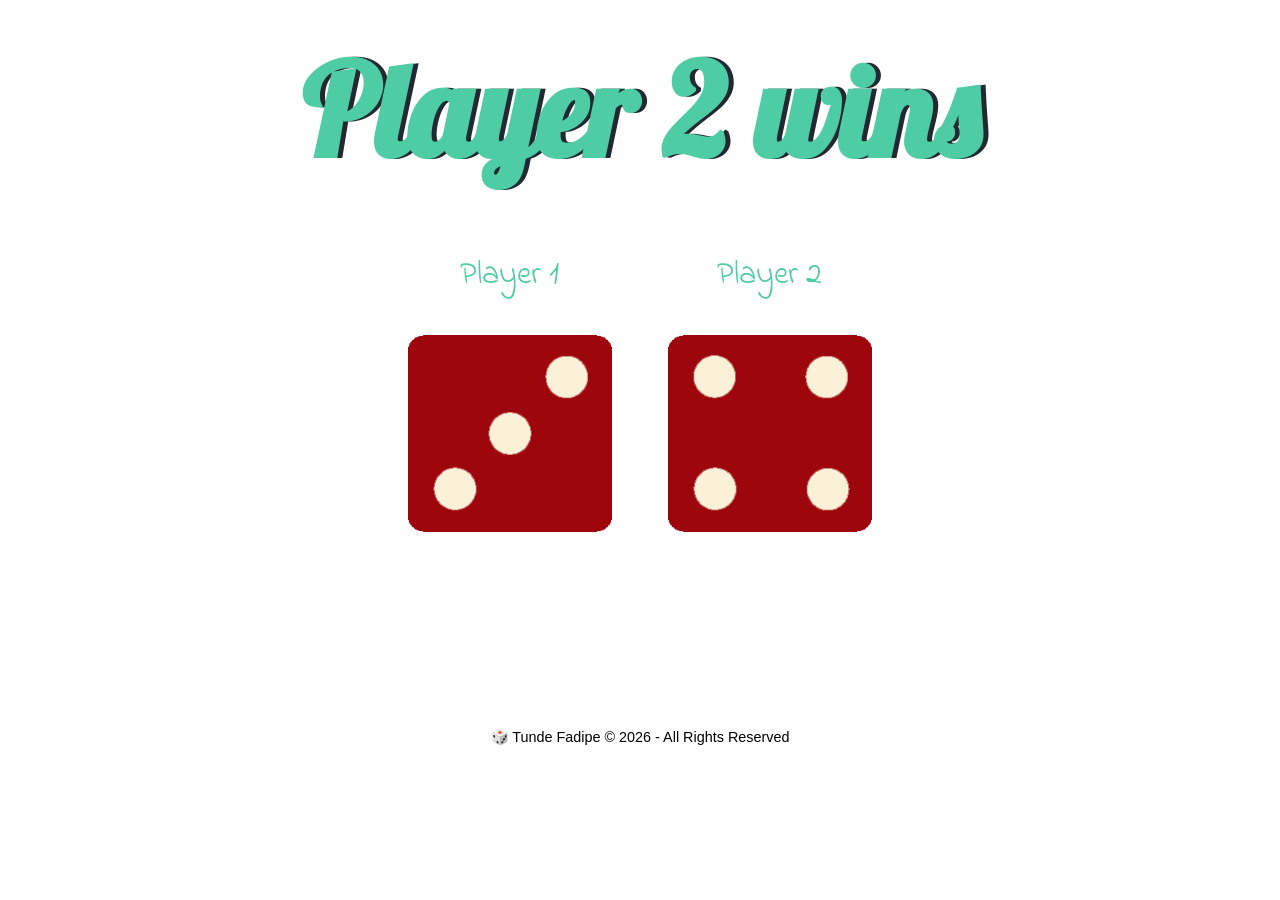
<file: index.html>
<!DOCTYPE html>
<html lang="en" dir="ltr">
  <head>
    <meta charset="utf-8">
    <title>Dice Game🎲</title>
    <link rel="stylesheet" href="styles.css">
    <link href="https://fonts.googleapis.com/css?family=Indie+Flower|Lobster" rel="stylesheet">
  </head>
  <body>

    <div class="container">
      <h1>Refresh Me</h1>

      <div class="dice">
        <p>Player 1</p>
        <img class="img1" src="images/dice6.png">
      </div>

      <div class="dice">
        <p>Player 2</p>
        <img class="img2" src="images/dice6.png">
      </div>

    </div>

<script src="index.js"></script>

  </body>

  <footer>
    <script>
      var copyRight = document. createElement("footer");
      copyRight. innerHTML = "🎲 Tunde Fadipe &copy; " + new Date(). getFullYear() + " - All Rights Reserved";
      document. body. appendChild(copyRight);
    </script>
  </footer>
</html>
</file>
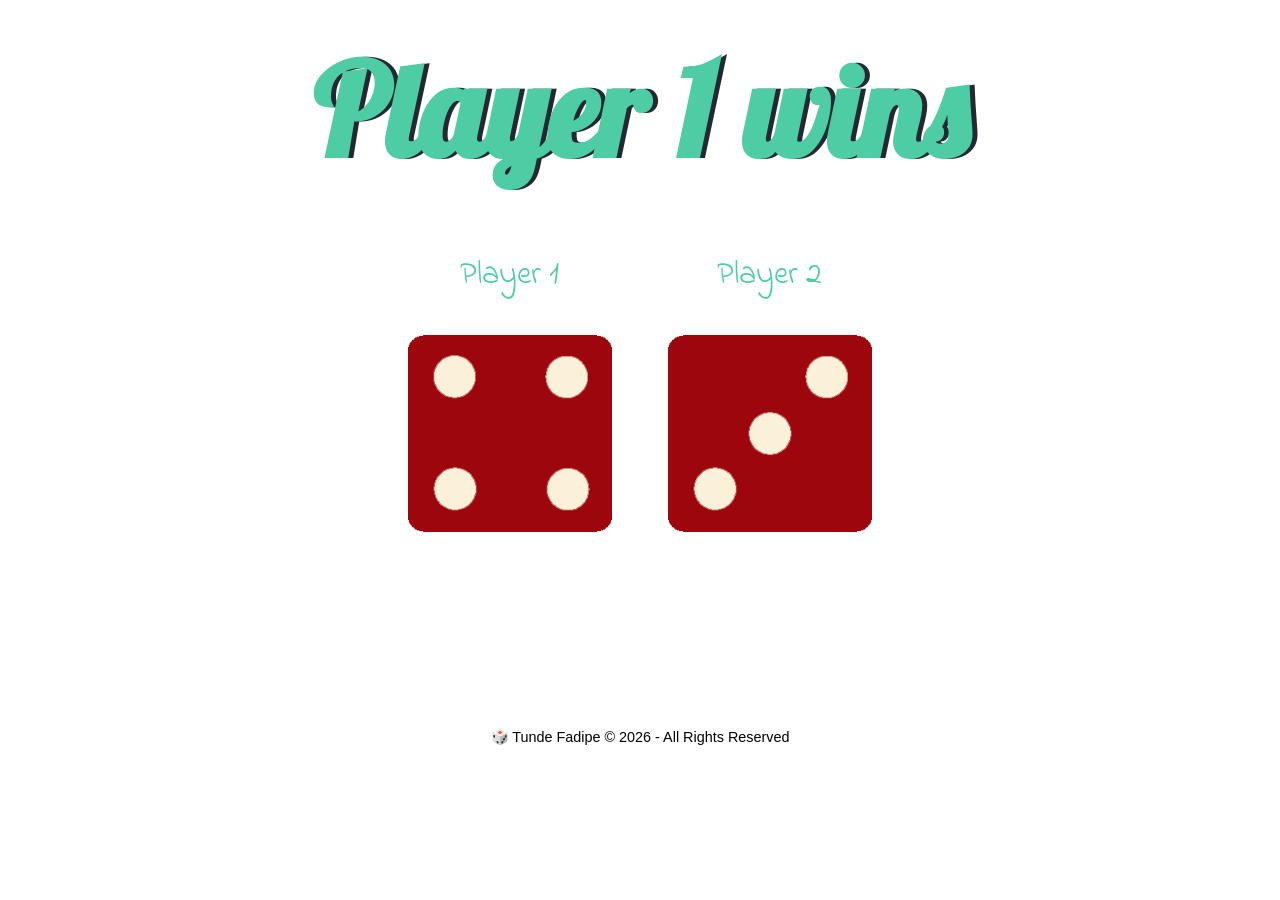
<file: dicee.html>
<!DOCTYPE html>
<html lang="en" dir="ltr">
  <head>
    <meta charset="utf-8">
    <title>Dice Game🎲</title>
    <link rel="stylesheet" href="styles.css">
    <link href="https://fonts.googleapis.com/css?family=Indie+Flower|Lobster" rel="stylesheet">
  </head>
  <body>

    <div class="container">
      <h1>Refresh Me</h1>

      <div class="dice">
        <p>Player 1</p>
        <img class="img1" src="images/dice6.png">
      </div>

      <div class="dice">
        <p>Player 2</p>
        <img class="img2" src="images/dice6.png">
      </div>

    </div>

<script src="dicee.js"></script>

  </body>

  <footer>
    <script>
      var copyRight = document. createElement("footer");
      copyRight. innerHTML = "🎲 Tunde Fadipe &copy; " + new Date(). getFullYear() + " - All Rights Reserved";
      document. body. appendChild(copyRight);
    </script>
  </footer>
</html>
</file>
<file: styles.css>
.container {
  width: 70%;
  margin: auto;
  text-align: center;
  
}

.dice {
  text-align: center;
  display: inline-block;

}

body {
  background-color: white;
}

h1 {
  margin: 30px;
  font-family: 'Lobster', cursive;
  text-shadow: 5px 0 #232931;
  font-size: 8rem;
  color: #4ECCA3;
}

p {
  font-size: 2rem;
  color: #4ECCA3;
  font-family: 'Indie Flower', cursive;
}

img {
  width: 80%;
}

footer{
  margin-top: 15%;
  font-size: 0.9rem;
  color: #000;
  text-align: center;
  font-family: Arial, Helvetica, sans-serif;
}
</file>
